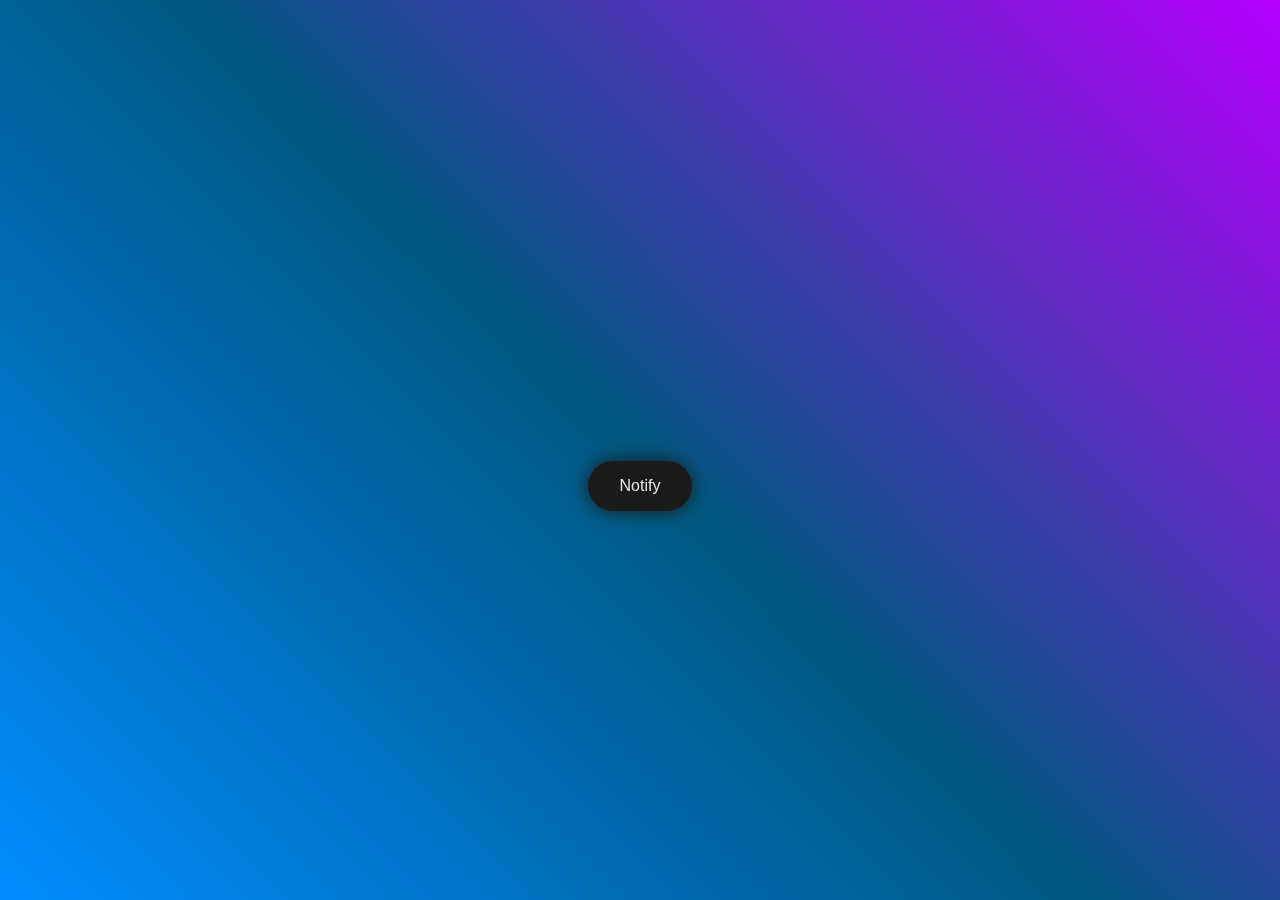
<file: Bell/index.html>
<!DOCTYPE html>
<html lang="en">
  <head>
    <meta charset="UTF-8" />
    <meta name="viewport" content="width=device-width, initial-scale=1.0" />
    <title>Document</title>
    <link
      rel="stylesheet"
      href="https://cdnjs.cloudflare.com/ajax/libs/font-awesome/6.5.1/css/all.min.css"
      integrity="sha512-DTOQO9RWCH3ppGqcWaEA1BIZOC6xxalwEsw9c2QQeAIftl+Vegovlnee1c9QX4TctnWMn13TZye+giMm8e2LwA=="
      crossorigin="anonymous"
      referrerpolicy="no-referrer"
    />
    <link rel="stylesheet" href="./Assets/Style/style.css" />
  </head>
  <body>
    <div class="container" id="_container">
      <div class="notification" id="_notification"></div>
      <button class="button" id="_button">Notify</button>
    </div>
    <script src="./Assets/JS/script.js"></script>
  </body>
</html>
</file>
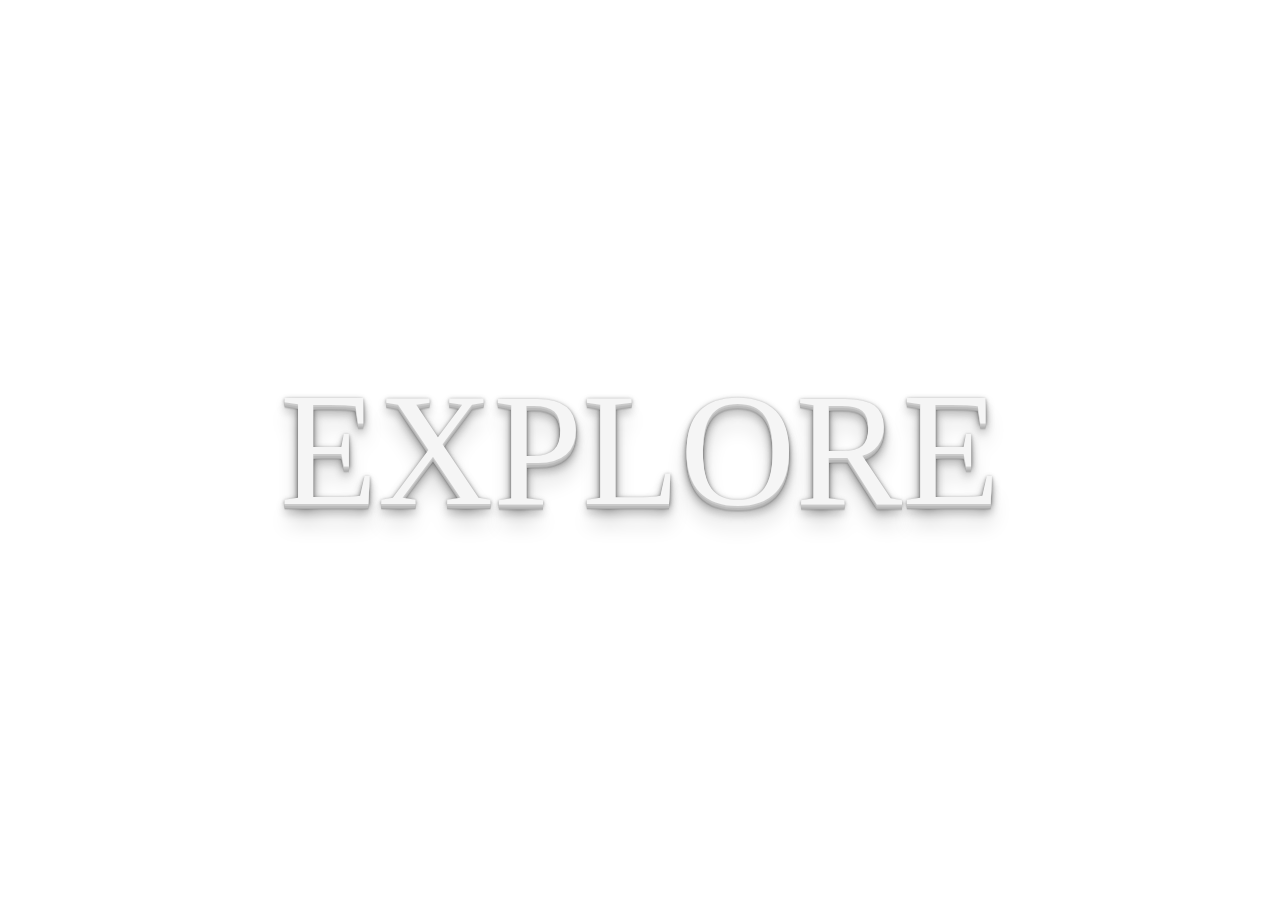
<file: Illumination/index.html>
<!DOCTYPE html>
<html lang="en">
  <head>
    <meta charset="UTF-8" />
    <meta name="viewport" content="width=device-width, initial-scale=1.0" />
    <title>Document</title>
    <link rel="stylesheet" href="./Assets/Style/style.css" />
  </head>
  <body>
    <div class="container"><div class="word">EXPLORE </div></div>
    <span class="illumination"></span>
    <script src="./Assets/JS/script.js"></script>
  </body>
</html>
</file>
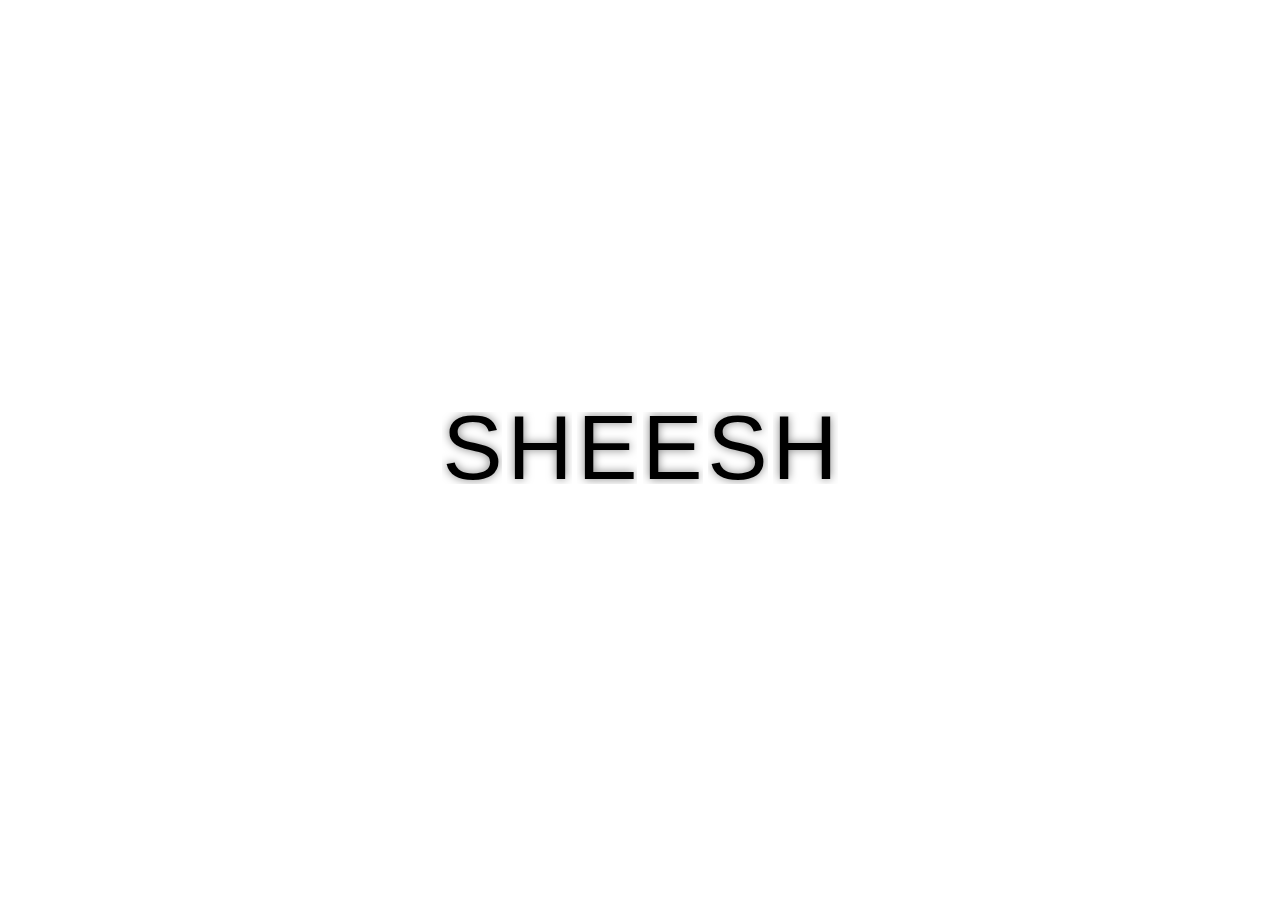
<file: Jumping Letters/index.html>
<!DOCTYPE html>
<html lang="en">
  <head>
    <meta charset="UTF-8" />
    <meta name="viewport" content="width=device-width, initial-scale=1.0" />
    <link rel="stylesheet" href="./Assets/Style/style.css" />
  </head>
  <body>
    <div class="letters" id="_letters">
      <span class="letter" id="_letter">S</span>
      <span class="letter" id="_letter">H</span>
      <span class="letter" id="_letter">E</span>
      <span class="letter" id="_letter">E</span>
      <span class="letter" id="_letter">S</span>
      <span class="letter" id="_letter">H</span>
    </div>
    <script src="./Assets/JS/script.js"></script>
  </body>
</html>
</file>
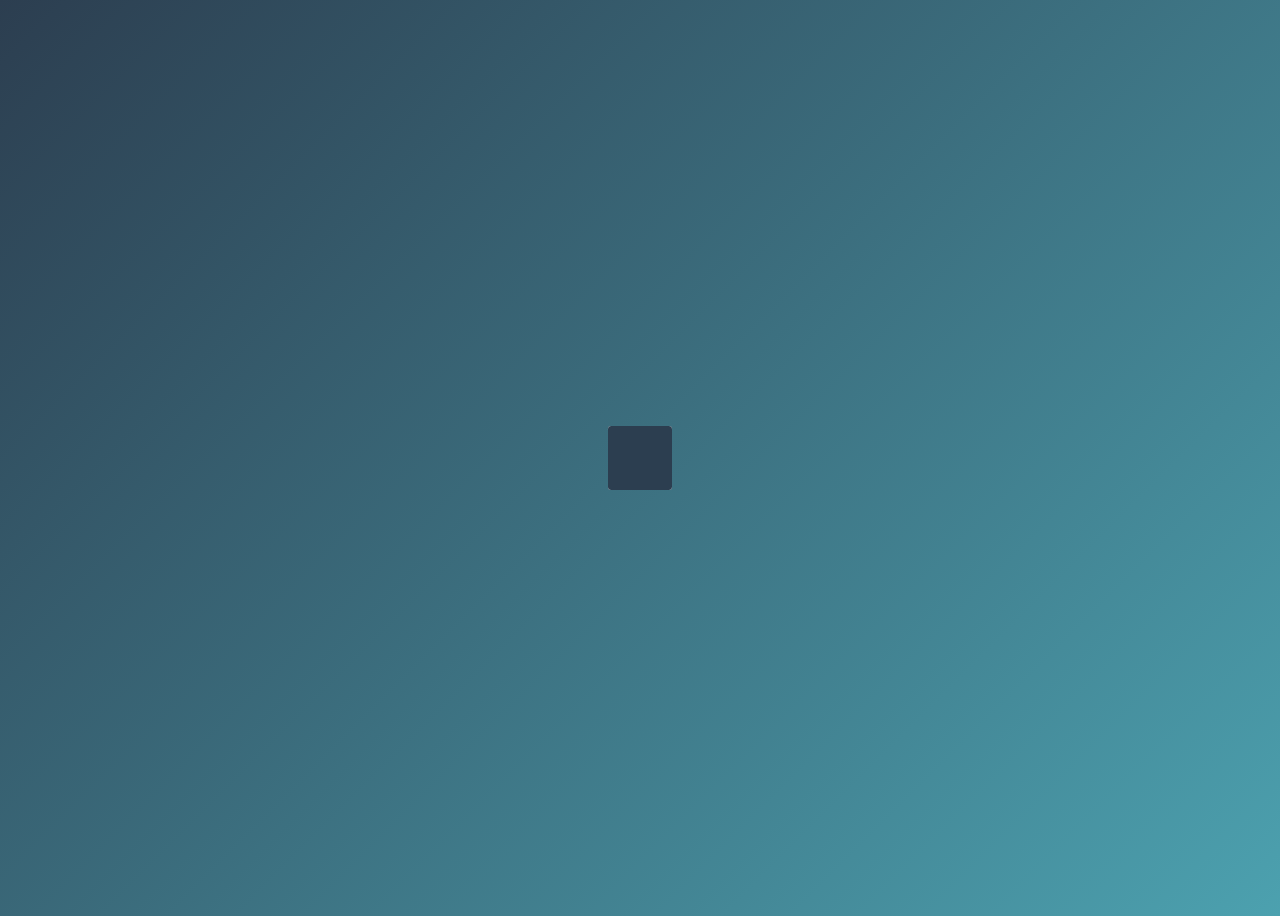
<file: Search/index.html>
<!DOCTYPE html>
<html lang="en">
  <head>
    <meta charset="UTF-8" />
    <meta name="viewport" content="width=device-width, initial-scale=1.0" />
    <title>Document</title>
    <link rel="stylesheet" href="./Assets/Style/style.css" />
    <link
      rel="stylesheet"
      href="https://cdnjs.cloudflare.com/ajax/libs/font-awesome/6.5.1/css/all.min.css"
      integrity="sha512-DTOQO9RWCH3ppGqcWaEA1BIZOC6xxalwEsw9c2QQeAIftl+Vegovlnee1c9QX4TctnWMn13TZye+giMm8e2LwA=="
      crossorigin="anonymous"
      referrerpolicy="no-referrer"
    />
  </head>
  <body>
    <div class="container" id="_container">
      <input
        type="text"
        id="_search"
        class="search"
        placeholder="Type to Search"
      />
      <button type="button" id="_button">
        <i class="fas fa-search fa-2x" id="_searchIcon"></i>
        <i class="fas fa-times fa-2x" id="_closeIcon"></i>
      </button>
    </div>
    <script src="./Assets/JS/script.js"></script>
  </body>
</html>
</file>
<file: Bell/Assets/Style/style.css>
* {
  margin: 0;
  padding: 0;
  box-sizing: border-box;
  font-family: "Poppins", sans-serif;
}

body {
  display: flex;
  justify-self: center;
  align-items: center;
  height: 100vh;
  width: 100vw;
  background: linear-gradient(45deg, rgb(0, 140, 255), rgb(0, 87, 128), rgb(183, 0, 255));
  filter: invert(10%);
}
.container {
  display: flex;
  justify-content: center;
  align-items: center;
  flex-direction: column;
  width: 100%;
}
.button {
  cursor: pointer;
  border: none;
  outline: 0;
  background: #000;
  font-size: 1rem;
  color: #fff;
  margin: 1rem;
  padding: 1rem 2rem;
  box-shadow: 0 0 20px #000;
  z-index: 1;
  transition: 500ms ease-in-out;
  text-align: center;
  border-radius: 30px;

  &::after {
    transform: scale(0.5);
    opacity: 0;
    transition: 0.3s;
  }
}

.button:hover {
  background: #fff;
  color: #000;
  box-shadow: inset 0 5px 20px #fff;
  transition: 1s ease;
  transform: scale(1.2);
}

.notification {
  width: 10px;
  display: flex;
  justify-content: center;
  align-items: center;
  height: inherit;
  position: relative;
  color: transparent;

  &::after {
    width: 20px;
    height: 20px;
    border-radius: 50%;
    content: attr(data-count);
    display: flex;
    justify-content: center;
    align-items: center;
    background-color: palevioletred;
    position: absolute;
    top: -5px;
    right: 5px;
    transform: 0.3s;
    opacity: 0;
    transform: scale(0.5);
    color: #000;
    font-size: 0.9rem;
  }

  &::before {
    content: "\f0f3";
    font-family: "Font Awesome 5 Free";
    display: block;
    color: #000;
    font-size: 3rem;
    margin-bottom: 1rem;
  }

  &.count::after {
    opacity: 1;
    transform: scale(1);
  }
  &.notify::before {
    animation: bell 1s ease-in-out;
    transform: scale(1.2);
  }
}

@keyframes bell {
  0% {
    transform: rotate(0deg);
  }
  25% {
    transform: rotate(25deg);
    color: #fff;
  }
  75% {
    transform: rotate(-25deg);
    color: #fff;
  }
  100% {
    transform: rotate(0deg);
  }
}
</file>
<file: Illumination/Assets/Style/style.css>
* {
  margin: 0;
  padding: 0;
  box-sizing: border-box;
}

.container {
  display: flex;
  justify-content: center;
  align-items: center;
  min-height: 100vh;
  background: url("https://cdn.pixabay.com/photo/2018/08/14/13/23/ocean-3605547_1280.jpg");
  background-repeat: no-repeat;
  background-size: cover;
  position: relative;
  .word {
    color: whitesmoke;
    font-size: 10rem;
    cursor: none;
    text-shadow: 0 1px 0 #ccc, 0 2px 0 #c9c9c9, 0 3px 0 #bbb, 0 4px 0 #b9b9b9, 0 5px 0 #aaa,
  0 6px 1px rgba(0,0,0,.1), 0 0 5px rgba(0,0,0,.1), 0 1px 3px rgba(0,0,0,.3), 0 3px 5px rgba(0,0,0,.2), 0 5px 10px rgba(0,0,0,.25),
  0 10px 10px rgba(0,0,0,.2), 0 20px 20px rgba(0,0,0,.15);
  }
}

.container::before {
  content: "";
  background: url("https://images.pexels.com/photos/139975/pexels-photo-139975.jpeg?auto=compress&cs=tinysrgb&w=1260&h=750&dpr=1");
  background-repeat: no-repeat;
  background-size: cover;
  position: absolute;
  top: 0;
  left: 0;
  width: 100%;
  height: 100%;
  opacity: 0.5; /* Adjust this value to control the visibility of the image */
}

.illumination {
  width: 100%;
  height: 100%;
  position: fixed;
  top: 0;
  left: 0;
  pointer-events: none;
  cursor: crosshair;
  background: radial-gradient(
    circle at var(--x) var(--y),
    transparent -10%,
    black 30%
  );
}
</file>
<file: Jumping Letters/Assets/Style/style.css>
* {
  margin: 0;
  padding: 0;
  box-sizing: border-box;
  font-family: "Arial", sans-serif;
  text-transform: uppercase;
  text-shadow: 0 0 10px rgba(0, 0, 0, 0.5);
  font-size: large;
}
body {
  display: flex;
  justify-content: center;
  align-items: center;
  min-height: 100vh;
  flex-direction: column;
  background-color: linear-gradient(45deg, #e66465, #9198e5);
}

.letters {
  perspective: 1000px;

  .letter {
    overflow: hidden;
    display: inline-block;
    user-select: none;
    line-height: 0.8;
    font-size: 5rem;
    transition: 800ms ease-in-out;
    color: #000;
    &.active {
      animation: jump 1s ease-in-out;
      transform-origin: bottom left;
      color: #12af2c;
      transition: 800ms ease-in-out;
    }
  }
}

@keyframes jump {
  0% {
    transform: translate(0, 0) rotate(90deg);
  }
  25% {
    transform: scale(2) translate(0, -200px);
  }
  75% {
    transform: scale(2) translate(200px, 0);
  }
  100% {
    transform: translate(0, 0) rotate(360deg);
  }
}
</file>
<file: Search/Assets/Style/style.css>
body {
  display: flex;
  justify-content: center;
  align-items: center;
  min-height: 100vh;
  background: linear-gradient(135deg, #2c3e50, #4ca1af);
  font-family: "Courier New", Courier, monospace;
  color: rgb(0, 0, 0);
}

.container {
  position: relative;
  height: 4rem;
  .search {
    /* background-color: rgb(25, 34, 28); */ /* This line has been commented out */
    border: 0;
    transition: width 0.5s ease-in-out;
    height: 3rem;
    width: 3rem;
    padding: 0.5rem;
    font-size: 1rem;
    border-radius: 0.2rem;
    outline: none; /* This line has been added */
  }
  button {
    background-color: #2c3e50;
    border: 0;
    cursor: pointer;
    position: absolute;
    top: 0;
    left: 0;
    height: 4rem;
    width: 4rem;
    transition: background-color 0.5s ease-in-out;
    outline: none;
    border-radius: 0.2rem;
    transition: 0.5s ease-in-out;

    &:hover {
      background-color: #4ca1af;
    }
  }

  &.active {
    margin-left: 0.5rem;
  }
  .fa-times {
    opacity: 0;
    position: absolute;
    left: 50%;
    top: 25%;
    transform: translate(-50%);
    transition: 0.5s ease-in-out;
    &.active {
      opacity: 1;
      transition: 0.5s ease-in-out;
    }
  }
  .fa-search {
    opacity: 1;
    transition: 0.5s ease-in-out;
    &.active {
      opacity: 0;
    }
  }
  &.active {
    .search {
      transition: 0.4s ease-in-out;
      width: 15rem;
    }

    button {
      transition: 0.4s ease-in-out;
      transform: translate(15rem);
    }
  }
}
</file>
